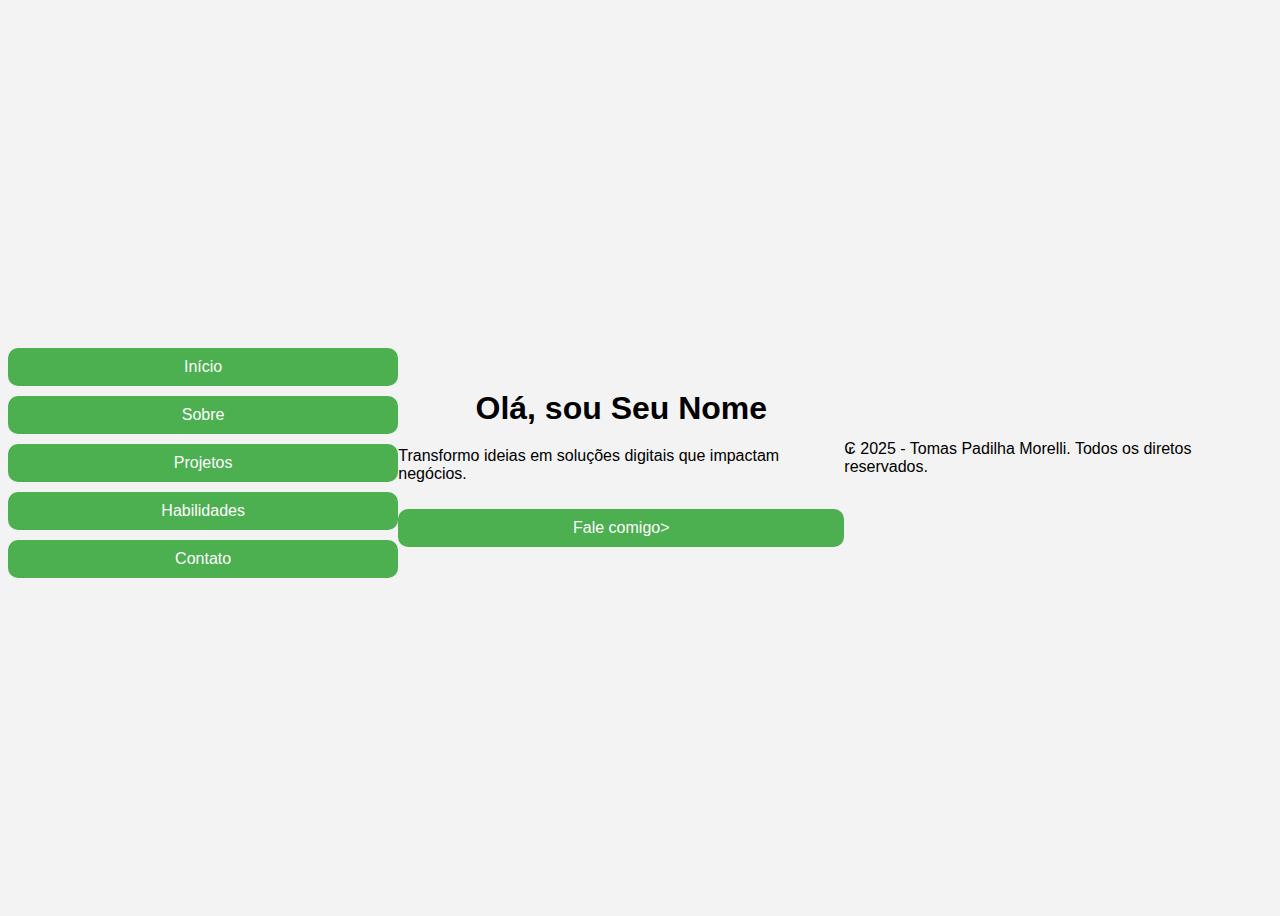
<file: index.html>
<!DOCTYPE html>
<html lang="en">
<head>
    <meta charset="UTF-8">
    <meta name="viewport" content="width=device-width, initial-scale=1.0">
    <link rel="stylesheet" href="./style.css">
    <title>Portifólio</title>
</head>
<body>
    <nav>
        <button onclick="mostrarPagina('inicio')">Início</button>
        <button onclick="mostrarPagina('sobre')">Sobre</button>
        <button onclick="mostrarPagina('projetos')">Projetos</button>
        <button onclick="mostarPagina('habilidades')">Habilidades</button>
        <button onclick="mostrarPagina('contato')">Contato</button>
    </nav>

    <main id="conteudo"></main>

    <footer>
    ₢ 2025 - Tomas Padilha Morelli. Todos os diretos reservados.
    </footer>

    <script src="./scritp.js"></script>
</body>
</html>
</file>
<file: style.css>
body {
            font-family: Arial, sans-serif;
            background-color: #f3f3f3;
            display: flex;
            justify-content: center;
            align-items: center;
            height: 100vh;
        }

        fieldset {
            padding: 30px;
            border-radius: 20px; /* 👈 Borda arredondada */
            background-color: #fff;
            box-shadow: 0 0 10px rgba(0,0,0,0.1);
            border: none;
            width: 100%;
            max-width: 400px;
        }

        h1 {
            text-align: center;
            margin-bottom: 20px;
        }

        input {
            width: 100%;
            padding: 10px;
            margin: 8px 0;
            box-sizing: border-box;
            font-size: 16px;
            border-radius: 10px; /* 👈 Borda arredondada nos inputs */
            border: 1px solid #ccc;
        }

        button {
            width: 100%;
            padding: 10px;
            background-color: #4CAF50;
            color: white;
            border: none;
            font-size: 16px;
            cursor: pointer;
            margin-top: 10px;
            border-radius: 10px; /* 👈 Borda arredondada nos botões */
        }

        .senha-container {
            position: relative;
        }

        .senha-container button {
            position: absolute;
            right: 10px;
            top: 9px;
            width: auto;
            background: none;
            border: none;
            font-size: 18px;
            color: #333;
            cursor: pointer;
        }

        .redefinir {
            text-align: center;
            margin-top: 10px;
        }

        .redefinir a {
            color: #007BFF;
            text-decoration: none;
        }

        .redefinir a:hover {
            text-decoration: underline;
        }
</file>
